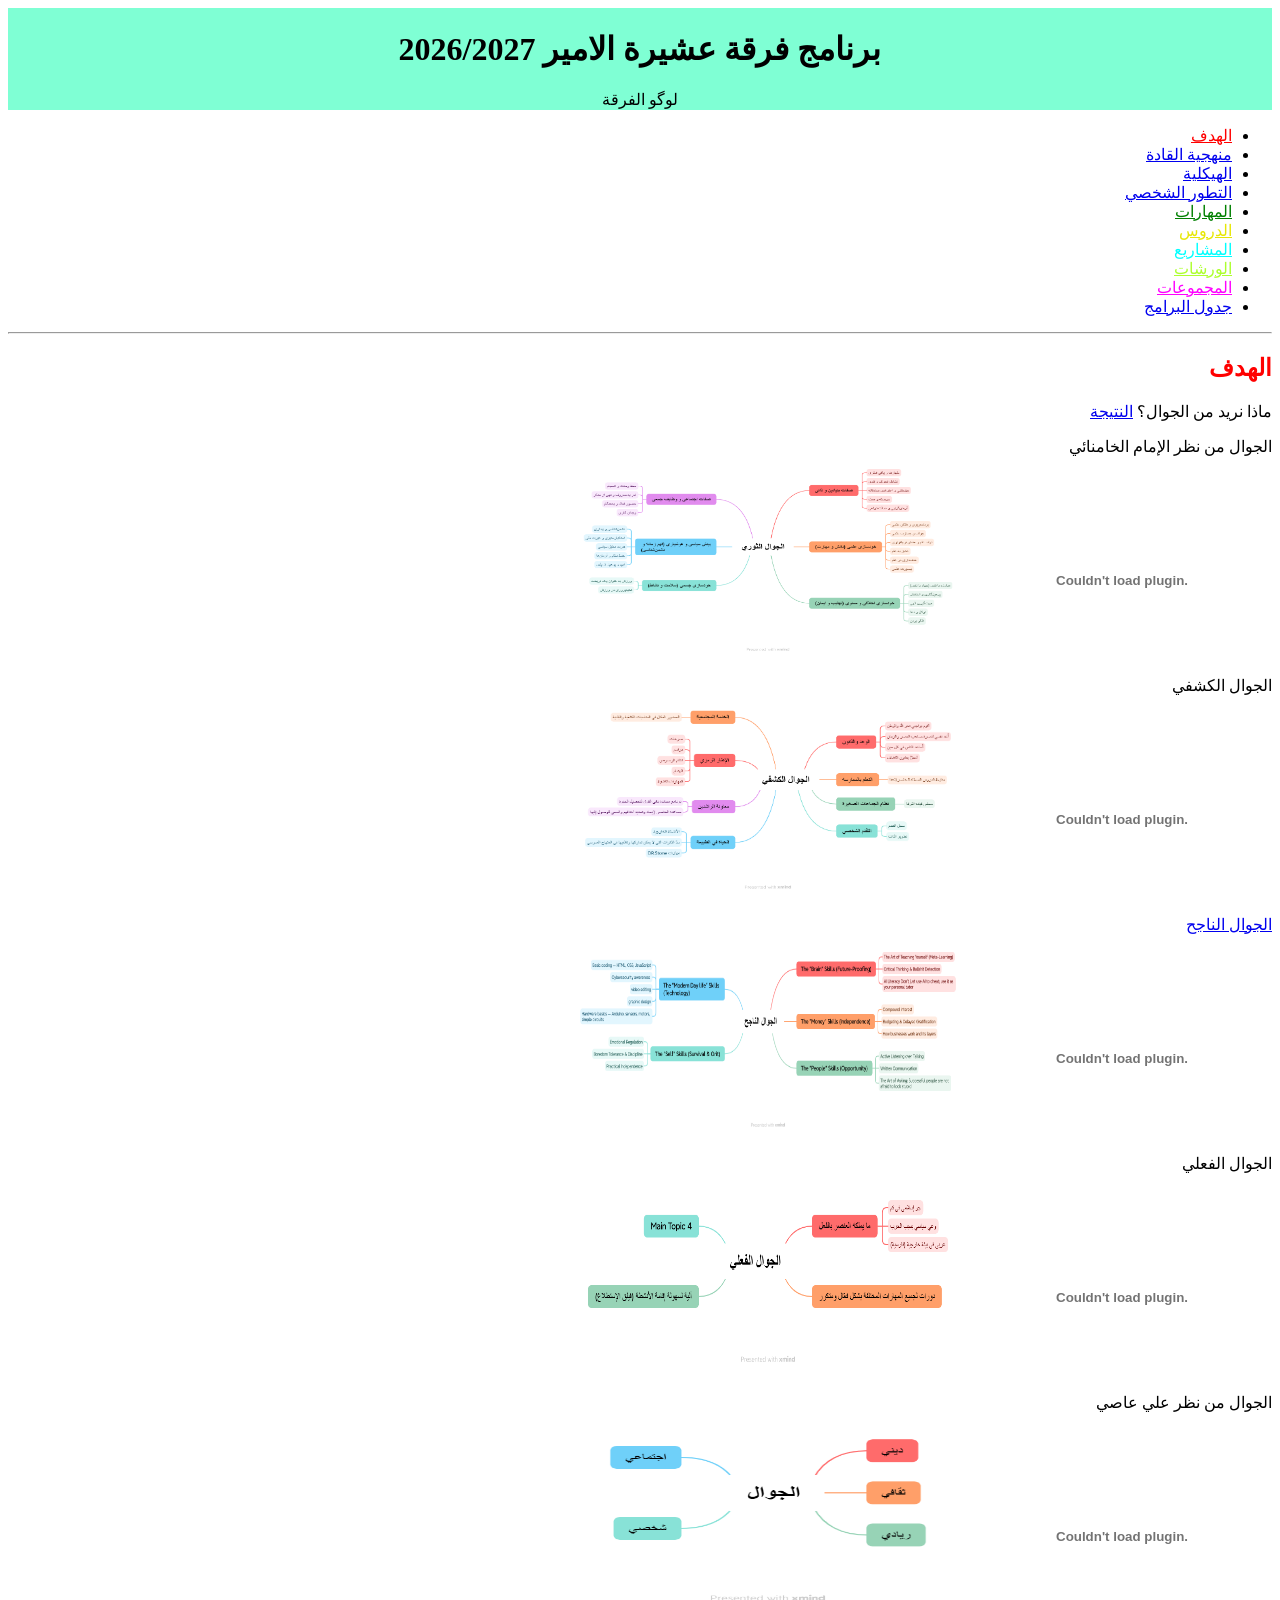
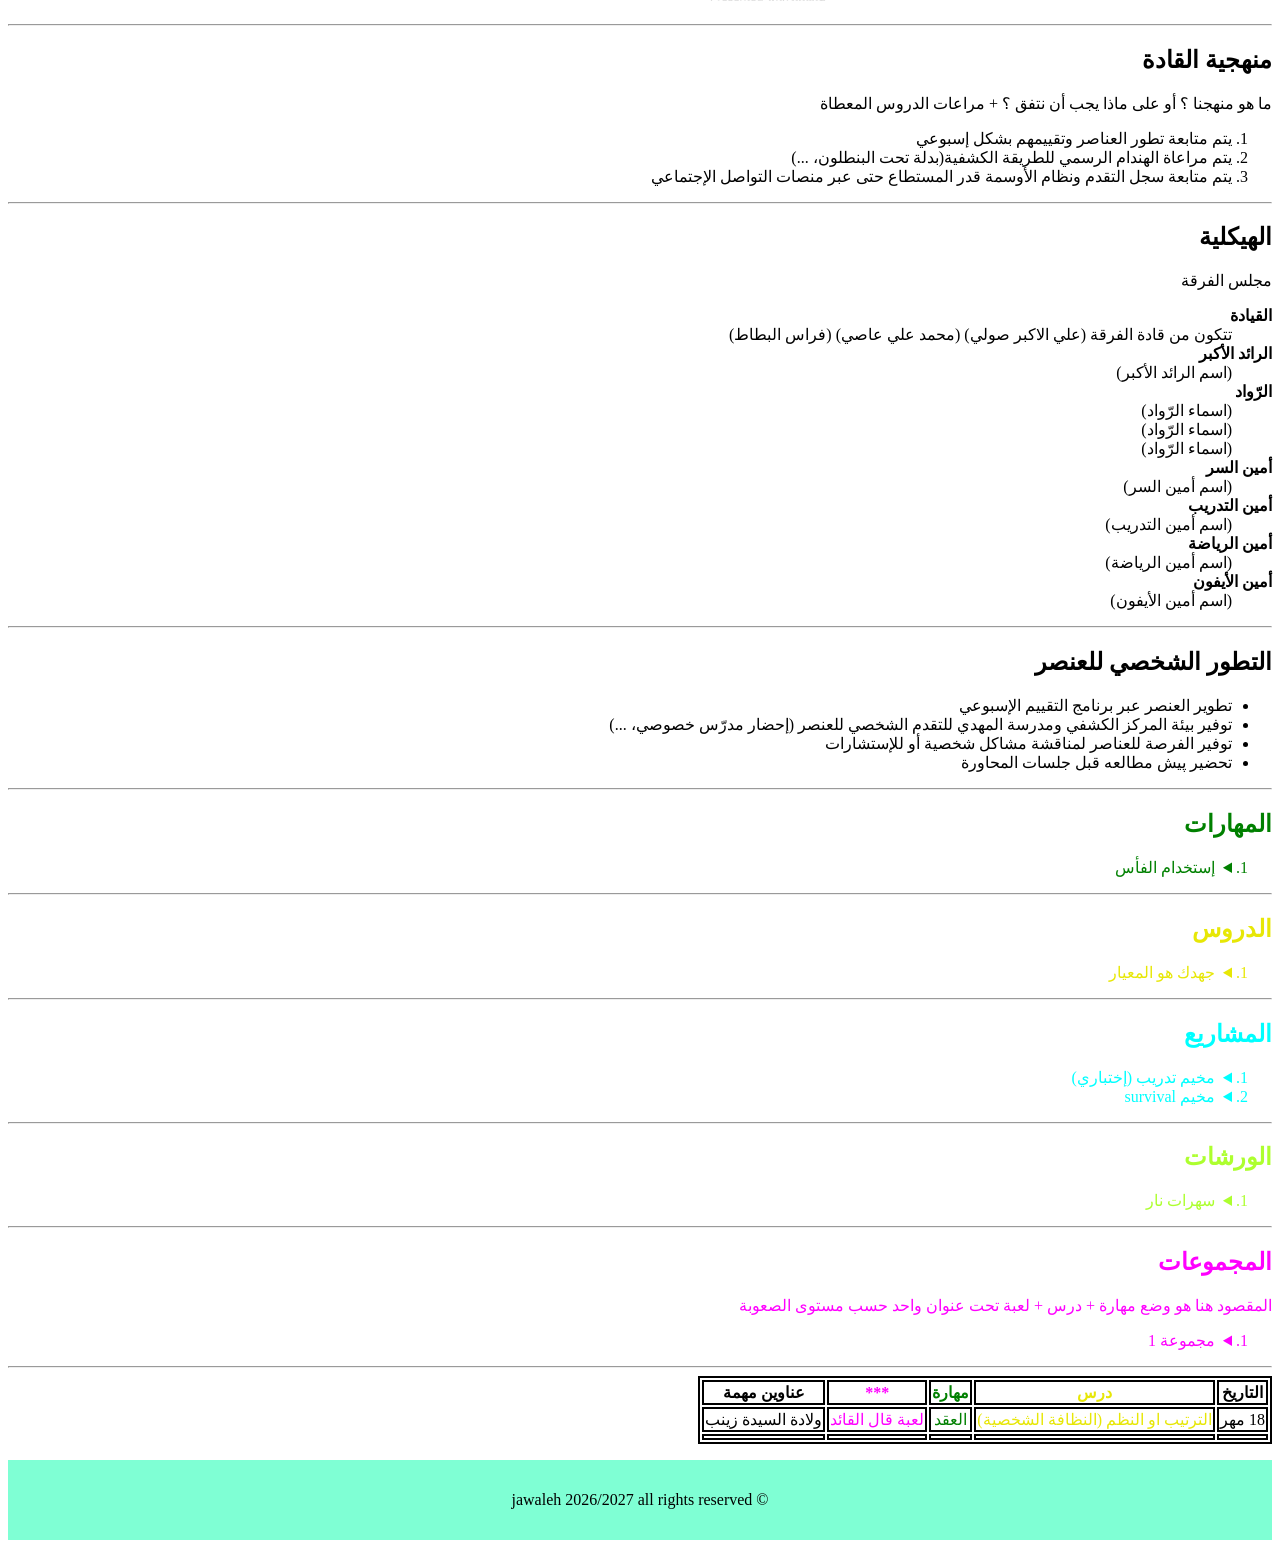
<file: index.html>
<!DOCTYPE html>
<html lang="ar" dir="rtl">
<head>
    <meta charset="UTF-8">
    <meta name="viewport" content="width=device-width, initial-scale=1">
    <meta name="description" content="برنامج فرقة عشيرة الجوالة 2026/2027">
    <title>jawaleh</title>
    <link rel="stylesheet" href="./styles.css">
</head>
<body>
    <header>
        <div class="header-content">
        <h1>برنامج فرقة عشيرة الامير 2026/2027</h1>
        <a class="logo">لوگو الفرقة</a>
        </div>
        <nav>
            <ul>
                <li><a href="#الهدف">الهدف</a></li>
                <li><a href="#منهجية-القادة">منهجية القادة</a></li>
                <li><a href="#الهيكلية">الهيكلية</a></li>
                <li><a href="#التطور-الشخصي">التطور الشخصي</a></li>
                <li><a href="#المهارات">المهارات</a></li>
                <li><a href="#الدروس">الدروس</a></li>
                <li><a href="#المشاريع">المشاريع</a></li>
                <li><a href="#الورشات">الورشات</a></li>
                <li><a href="#المجموعات">المجموعات</a></li>
                <li><a href="#جدول-البرامج">جدول البرامج</a></li>
            </ul>
        </nav>
    </header>
    <hr />
    <section id="الهدف">
        <h2 class="red">الهدف</h2>
        <p>ماذا نريد من الجوال؟ <a href="./public/goal.html">النتيجة</a></p>
        <label>الجوال من نظر الإمام الخامنائي</label><br />
        <embed src="./assets/pdf/الجوال-من-نظر-الامام-الخامنئي.pdf" alt="الجوال من نظر الإمام الخامنائي" />
        <img id="الهدف" src="./assets/images/الجوال-من-نظر-الامام-الخامنئي.png" height="150" alt="الجوال من نظر الإمام الخامنائي" />
        <p></p>
        <label>الجوال الكشفي</label><br />
        <embed src="./assets/pdf/الجوال-الكشفي.pdf" alt="الجوال الكشفي" />
        <img id="الهدف" src="./assets/images/الجوال-الكشفي.png" height="150" alt="الجوال الكشفي" />
        <p></p>
        <label><a href="https://chat.deepseek.com/share/qzm58iiejxyhoa3ssu">الجوال الناجح</a></label><br />
        <embed src="./assets/pdf/الجوال-الناجح.pdf" alt="الجوال الناجح" />
        <img id="الهدف" src="./assets/images/الجوال-الناجح.png" height="150" alt="الجوال الناجح" />
        <p></p>
        <label>الجوال الفعلي</label><br />
        <embed src="./assets/pdf/الجوال-الفعلي.pdf" alt="الجوال الفعلي" />
        <img id="الهدف" src="./assets/images/الجوال-الفعلي.png" height="150" alt="الجوال الفعلي" />
        <p></p>
        <label>الجوال من نظر علي عاصي</label><br />
        <embed src="./assets/pdf/الجوال.pdf" alt="الجوال" />
        <img id="الهدف" src="./assets/images/الجوال.png" height="150" alt="الجوال" />
    </section>
    <hr />
    <section id="منهجية-القادة">
        <h2>منهجية القادة</h2>
        <p>ما هو منهجنا ؟ أو على ماذا يجب أن نتفق ؟ + مراعات الدروس المعطاة</p>
        <ol>
            <li>يتم متابعة تطور العناصر وتقييمهم بشكل إسبوعي</li>
            <li>يتم مراعاة الهندام الرسمي للطريقة الكشفية(بدلة تحت البنطلون، ...)</li>
            <li>يتم متابعة سجل التقدم ونظام الأوسمة قدر المستطاع حتى عبر منصات التواصل الإجتماعي</li>
        </ol>
    </section>
    <hr />
    <section id="الهيكلية">
        <h2>الهيكلية</h2>
        <p>مجلس الفرقة</p>
        <dl>
            <dt><strong>القيادة</strong></dt>
            <dd>تتكون من قادة الفرقة (علي الاكبر صولي) (محمد علي عاصي) (فراس البطاط)</dd>
            <dt><strong>الرائد الأكبر</strong></dt>
            <dd>(اسم الرائد الأكبر)</dd>
            <dt><strong>الرّواد</strong></dt>
            <dd>(اسماء الرّواد)</dd>
            <dd>(اسماء الرّواد)</dd>
            <dd>(اسماء الرّواد)</dd>
            <dt><strong>أمين السر</strong></dt>
            <dd>(اسم أمين السر)</dd>
            <dt><strong>أمين التدريب</strong></dt>
            <dd>(اسم أمين التدريب)</dd>
            <dt><strong>أمين الرياضة</strong></dt>
            <dd>(اسم أمين الرياضة)</dd>
            <dt><strong>أمين الأيفون</strong></dt>
            <dd>(اسم أمين الأيفون)</dd>
        </dl>
    </section>
    <hr />
    <section id="التطور-الشخصي">
        <h2>التطور الشخصي للعنصر</h2>
        <ul>
            <li>تطوير العنصر عبر برنامج التقييم الإسبوعي</li>
            <li>توفير بيئة المركز الكشفي ومدرسة المهدي للتقدم الشخصي للعنصر (إحضار مدرّس خصوصي، ...)</li>
            <li>توفير الفرصة للعناصر لمناقشة مشاكل شخصية أو للإستشارات</li>
            <li>تحضير پيش مطالعه قبل جلسات المحاورة</li>
        </ul>
    </section>
    <hr />
    <section id="المهارات">
        <h2>المهارات</h2>
        <ol>
            <li>
                <details>
                    <summary>إستخدام الفأس</summary>
                    <p>صنع فأس + اساسيات إستخدامة (قواعد السلامة)</p>
                </details>
            </li>
        </ol>
    </section>
    <hr />
    <section id="الدروس">
        <h2>الدروس</h2>
        <ol>
            <li>
                <details>
                    <summary>جهدك هو المعيار</summary>
                    <p>كيف يحاسب الله الناس بناءً على جهودهم في الحياة، وليس بناءً على مكان ولادتهم أو الدين الذي نشأوا عليه. البرنامج يحتوي على لعبة أو نشاط يبدو في البداية غير عادل، لكنه يكشف لهم في النهاية أن العبرة تكمن في الجهد المبذول، وليس في نقطة الانطلاق أو جودة الأدوات المتاحة.</p>
                </details>
            </li>
        </ol>
    </section>
    <hr />
    <section id="المشاريع">
        <h2>المشاريع</h2>
        <ol>
            <li>
                <details>
                    <summary>مخيم تدريب (إختباري)</summary>
                    <p>يتم إختبار جميع قدرات العناصر من كافة النواحي</p>
                </details>
            </li>
            <li>
                <details>
                    <summary>مخيم survival</summary>
                    <ul>
                        <li>مخيم حيث يقتصر العنصر فقط على إحضار مستلزمات شخصية</li>
                        <li>الوسيلة الوحيدة لنجاة العنصر هي بحصولة على النقاط عن طريق القيام بأعمال مختلفة</li>
                        <li>يمكن للعنصر شراء الطعام + مستلزمات أخرى باستخدام النقاط التي حصل عليها</li>
                    </ul>
                </details>
            </li>
        </ol>
    </section>
    <hr />
    <section id="الورشات">
        <h2>الورشات</h2>
        <ol>
            <li>
                <details>
                    <summary>سهرات نار</summary>
                    <p>سهرات نار + جلسات محاوره (تحليل مواضيع مختلفة) (1,000,000) مليون تومن</p>
                </details>
            </li>
        </ol>
    </section>
    <hr />
    <section id="المجموعات">
        <h2>المجموعات</h2>
        <p>المقصود هنا هو وضع مهارة + درس + لعبة تحت عنوان واحد حسب مستوى الصعوبة</p>
        <ol>
            <li>
                <details>
                    <summary>مجموعة 1</summary>
                    <p>درس التحكم بالغضب + مهارة متعبة + لعبة ممتعة</p>
                </details>
            </li>
        </ol>
    </section>
    <hr />
    <div id="جدول-البرامج">
        <table>
            <thead>
                <tr>
                    <th>التاريخ</th>
                    <th class="lesson">درس</th>
                    <th class="skill">مهارة</th>
                    <th class="game">***</th>
                    <th>عناوين مهمة</th>
                </tr>
            </thead>
            <tbody>
                <tr>
                    <td>18 مهر</td>
                    <td class="lesson">الترتيب او النظم (النظافة الشخصية)</td>
                    <td class="skill">العقد</td>
                    <td class="game">لعبة قال القائد</td>
                    <td>ولادة السيدة زينب</td>
                </tr>
                <tr>
                    <td></td>
                    <td class="lesson"></td>
                    <td class="skill"></td>
                    <td class="game"></td>
                    <td></td>
                </tr>
            </tbody>
        </table>
    </div>
    <p></p>
    <footer>
        <p>&copy; jawaleh 2026/2027 all rights reserved</p>
    </footer>
</body>
</html>
</file>
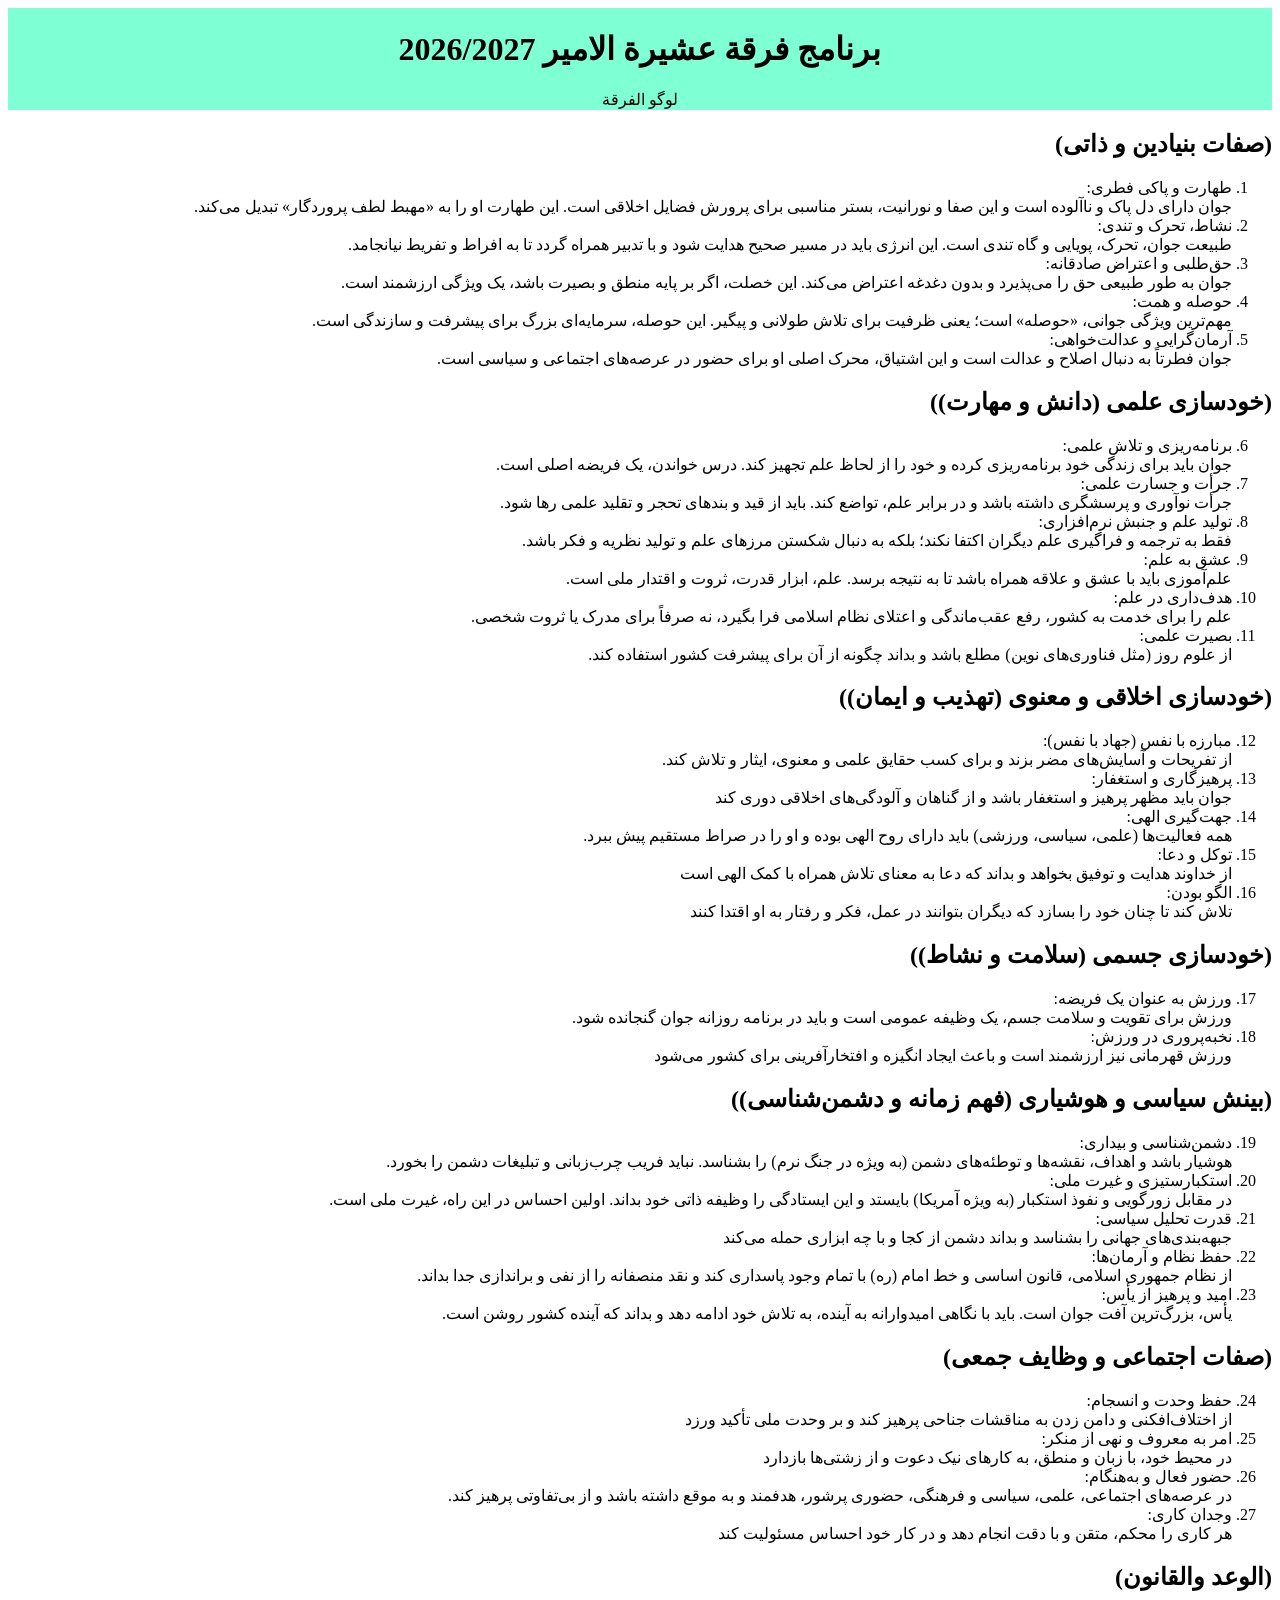
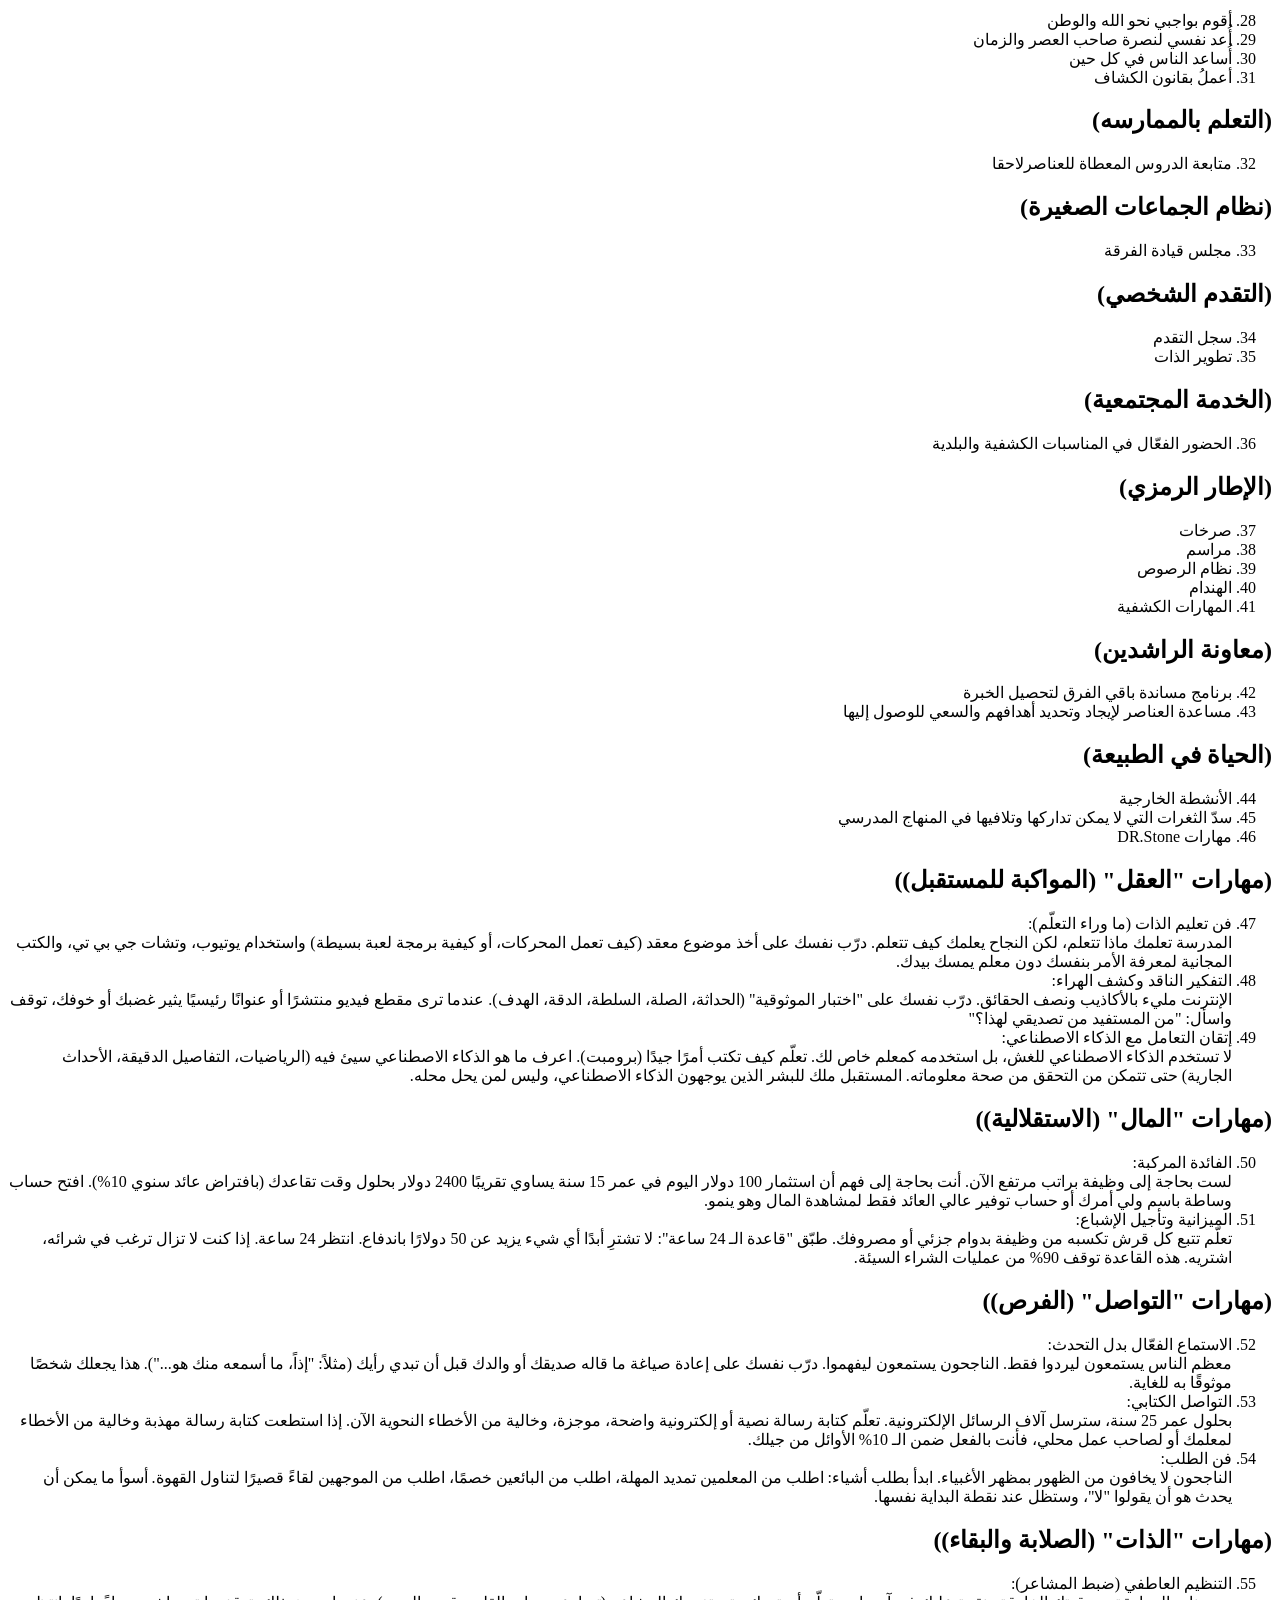
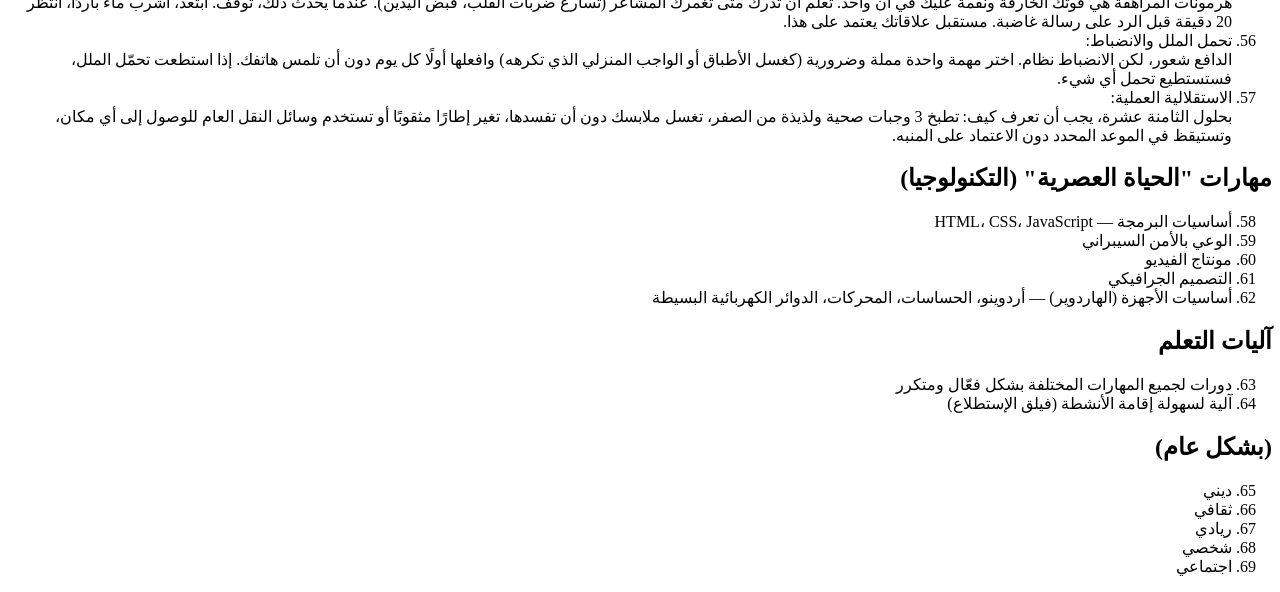
<file: public/goal.html>
<!DOCTYPE html>
<html lang="ar" dir="rtl">
<head>
    <meta charset="UTF-8">
    <meta name="viewport" content="width=device-width, initial-scale=1">
    <meta name="description" content="برنامج فرقة عشيرة الجوالة 2026/2027">
    <title>jawaleh</title>
    <link rel="stylesheet" href="../styles.css">
</head>
<body>
    <header>
        <div class="header-content">
        <h1>برنامج فرقة عشيرة الامير 2026/2027</h1>
        <a class="logo">لوگو الفرقة</a>
        </div>
    </header>
    <div>
        <h2>(صفات بنیادین و ذاتی)</h2>
<ol start="1">
  <li>طهارت و پاکی فطری:<br>جوان دارای دل پاک و ناآلوده است و این صفا و نورانیت، بستر مناسبی برای پرورش فضایل اخلاقی است. این طهارت او را به «مهبط لطف پروردگار» تبدیل می‌کند.</li>
  <li>نشاط، تحرک و تندی:<br>طبیعت جوان، تحرک، پویایی و گاه تندی است. این انرژی باید در مسیر صحیح هدایت شود و با تدبیر همراه گردد تا به افراط و تفریط نیانجامد.</li>
  <li>حق‌طلبی و اعتراض صادقانه:<br>جوان به طور طبیعی حق را می‌پذیرد و بدون دغدغه اعتراض می‌کند. این خصلت، اگر بر پایه منطق و بصیرت باشد، یک ویژگی ارزشمند است.</li>
  <li>حوصله و همت:<br>مهم‌ترین ویژگی جوانی، «حوصله» است؛ یعنی ظرفیت برای تلاش طولانی و پیگیر. این حوصله، سرمایه‌ای بزرگ برای پیشرفت و سازندگی است.</li>
  <li>آرمان‌گرایی و عدالت‌خواهی:<br>جوان فطرتاً به دنبال اصلاح و عدالت است و این اشتیاق، محرک اصلی او برای حضور در عرصه‌های اجتماعی و سیاسی است.</li>
</ol>

<h2>(خودسازی علمی (دانش و مهارت))</h2>
<ol start="6">
  <li>برنامه‌ریزی و تلاش علمی:<br>جوان باید برای زندگی خود برنامه‌ریزی کرده و خود را از لحاظ علم تجهیز کند. درس خواندن، یک فریضه اصلی است.</li>
  <li>جرأت و جسارت علمی:<br>جرأت نوآوری و پرسشگری داشته باشد و در برابر علم، تواضع کند. باید از قید و بندهای تحجر و تقلید علمی رها شود.</li>
  <li>تولید علم و جنبش نرم‌افزاری:<br>فقط به ترجمه و فراگیری علم دیگران اکتفا نکند؛ بلکه به دنبال شکستن مرزهای علم و تولید نظریه و فکر باشد.</li>
  <li>عشق به علم:<br>علم‌آموزی باید با عشق و علاقه همراه باشد تا به نتیجه برسد. علم، ابزار قدرت، ثروت و اقتدار ملی است.</li>
  <li>هدف‌داری در علم:<br>علم را برای خدمت به کشور، رفع عقب‌ماندگی و اعتلای نظام اسلامی فرا بگیرد، نه صرفاً برای مدرک یا ثروت شخصی.</li>
  <li>بصیرت علمی:<br>از علوم روز (مثل فناوری‌های نوین) مطلع باشد و بداند چگونه از آن برای پیشرفت کشور استفاده کند.</li>
</ol>

<h2>(خودسازی اخلاقی و معنوی (تهذیب و ایمان))</h2>
<ol start="12">
  <li>مبارزه با نفس (جهاد با نفس):<br>از تفریحات و آسایش‌های مضر بزند و برای کسب حقایق علمی و معنوی، ایثار و تلاش کند.</li>
  <li>پرهیزگاری و استغفار:<br>جوان باید مظهر پرهیز و استغفار باشد و از گناهان و آلودگی‌های اخلاقی دوری کند</li>
  <li>جهت‌گیری الهی:<br>همه فعالیت‌ها (علمی، سیاسی، ورزشی) باید دارای روح الهی بوده و او را در صراط مستقیم پیش ببرد.</li>
  <li>توکل و دعا:<br>از خداوند هدایت و توفیق بخواهد و بداند که دعا به معنای تلاش همراه با کمک الهی است</li>
  <li>الگو بودن:<br>تلاش کند تا چنان خود را بسازد که دیگران بتوانند در عمل، فکر و رفتار به او اقتدا کنند</li>
</ol>

<h2>(خودسازی جسمی (سلامت و نشاط))</h2>
<ol start="17">
  <li>ورزش به عنوان یک فریضه:<br>ورزش برای تقویت و سلامت جسم، یک وظیفه عمومی است و باید در برنامه روزانه جوان گنجانده شود.</li>
  <li>نخبه‌پروری در ورزش:<br>ورزش قهرمانی نیز ارزشمند است و باعث ایجاد انگیزه و افتخارآفرینی برای کشور می‌شود</li>
</ol>

<h2>(بینش سیاسی و هوشیاری (فهم زمانه و دشمن‌شناسی))</h2>
<ol start="19">
  <li>دشمن‌شناسی و بیداری:<br>هوشیار باشد و اهداف، نقشه‌ها و توطئه‌های دشمن (به ویژه در جنگ نرم) را بشناسد. نباید فریب چرب‌زبانی و تبلیغات دشمن را بخورد.</li>
  <li>استکبارستیزی و غیرت ملی:<br>در مقابل زورگویی و نفوذ استکبار (به ویژه آمریکا) بایستد و این ایستادگی را وظیفه ذاتی خود بداند. اولین احساس در این راه، غیرت ملی است.</li>
  <li>قدرت تحلیل سیاسی:<br>جبهه‌بندی‌های جهانی را بشناسد و بداند دشمن از کجا و با چه ابزاری حمله می‌کند</li>
  <li>حفظ نظام و آرمان‌ها:<br>از نظام جمهوری اسلامی، قانون اساسی و خط امام (ره) با تمام وجود پاسداری کند و نقد منصفانه را از نفی و براندازی جدا بداند.</li>
  <li>امید و پرهیز از یأس:<br>یأس، بزرگ‌ترین آفت جوان است. باید با نگاهی امیدوارانه به آینده، به تلاش خود ادامه دهد و بداند که آینده کشور روشن است.</li>
</ol>

<h2>(صفات اجتماعی و وظایف جمعی)</h2>
<ol start="24">
  <li>حفظ وحدت و انسجام:<br>از اختلاف‌افکنی و دامن زدن به مناقشات جناحی پرهیز کند و بر وحدت ملی تأکید ورزد</li>
  <li>امر به معروف و نهی از منکر:<br>در محیط خود، با زبان و منطق، به کارهای نیک دعوت و از زشتی‌ها بازدارد</li>
  <li>حضور فعال و به‌هنگام:<br>در عرصه‌های اجتماعی، علمی، سیاسی و فرهنگی، حضوری پرشور، هدفمند و به موقع داشته باشد و از بی‌تفاوتی پرهیز کند.</li>
  <li>وجدان کاری:<br>هر کاری را محکم، متقن و با دقت انجام دهد و در کار خود احساس مسئولیت کند</li>
</ol>

<h2>(الوعد والقانون)</h2>
<ol start="28">
  <li>أقوم بواجبي نحو الله والوطن</li>
  <li>أُعد نفسي لنصرة صاحب العصر والزمان</li>
  <li>أُساعد الناس في كل حين</li>
  <li>أعملُ بقانون الكشاف</li>
</ol>

<h2>(التعلم بالممارسه)</h2>
<ol start="32">
  <li>متابعة الدروس المعطاة للعناصرلاحقا</li>
</ol>

<h2>(نظام الجماعات الصغيرة)</h2>
<ol start="33">
  <li>مجلس قيادة الفرقة</li>
</ol>

<h2>(التقدم الشخصي)</h2>
<ol start="34">
  <li>سجل التقدم</li>
  <li>تطوير الذات</li>
</ol>

<h2>(الخدمة المجتمعية)</h2>
<ol start="36">
  <li>الحضور الفعّال في المناسبات الكشفية والبلدية</li>
</ol>

<h2>(الإطار الرمزي)</h2>
<ol start="37">
  <li>صرخات</li>
  <li>مراسم</li>
  <li>نظام الرصوص</li>
  <li>الهندام</li>
  <li>المهارات الكشفية</li>
</ol>

<h2>(معاونة الراشدين)</h2>
<ol start="42">
  <li>برنامج مساندة باقي الفرق لتحصيل الخبرة</li>
  <li>مساعدة العناصر لإيجاد وتحديد أهدافهم والسعي للوصول إليها</li>
</ol>

<h2>(الحياة في الطبيعة)</h2>
<ol start="44">
  <li>الأنشطة الخارجية</li>
  <li>سدّ الثغرات التي لا يمكن تداركها وتلافيها في المنهاج المدرسي</li>
  <li>مهارات DR.Stone</li>
</ol>

<h2>(مهارات "العقل" (المواكبة للمستقبل))</h2>
<ol start="47">
  <li>فن تعليم الذات (ما وراء التعلّم):<br>المدرسة تعلمك ماذا تتعلم، لكن النجاح يعلمك كيف تتعلم. درّب نفسك على أخذ موضوع معقد (كيف تعمل المحركات، أو كيفية برمجة لعبة بسيطة) واستخدام يوتيوب، وتشات جي بي تي، والكتب المجانية لمعرفة الأمر بنفسك دون معلم يمسك بيدك.</li>
  <li>التفكير الناقد وكشف الهراء:<br>الإنترنت مليء بالأكاذيب ونصف الحقائق. درّب نفسك على "اختبار الموثوقية" (الحداثة، الصلة، السلطة، الدقة، الهدف). عندما ترى مقطع فيديو منتشرًا أو عنوانًا رئيسيًا يثير غضبك أو خوفك، توقف واسأل: "من المستفيد من تصديقي لهذا؟"</li>
  <li>إتقان التعامل مع الذكاء الاصطناعي:<br>لا تستخدم الذكاء الاصطناعي للغش، بل استخدمه كمعلم خاص لك. تعلّم كيف تكتب أمرًا جيدًا (برومبت). اعرف ما هو الذكاء الاصطناعي سيئ فيه (الرياضيات، التفاصيل الدقيقة، الأحداث الجارية) حتى تتمكن من التحقق من صحة معلوماته. المستقبل ملك للبشر الذين يوجهون الذكاء الاصطناعي، وليس لمن يحل محله.</li>
</ol>

<h2>(مهارات "المال" (الاستقلالية))</h2>
<ol start="50">
  <li>الفائدة المركبة:<br>لست بحاجة إلى وظيفة براتب مرتفع الآن. أنت بحاجة إلى فهم أن استثمار 100 دولار اليوم في عمر 15 سنة يساوي تقريبًا 2400 دولار بحلول وقت تقاعدك (بافتراض عائد سنوي 10%). افتح حساب وساطة باسم ولي أمرك أو حساب توفير عالي العائد فقط لمشاهدة المال وهو ينمو.</li>
  <li>الميزانية وتأجيل الإشباع:<br>تعلّم تتبع كل قرش تكسبه من وظيفة بدوام جزئي أو مصروفك. طبّق "قاعدة الـ 24 ساعة": لا تشترِ أبدًا أي شيء يزيد عن 50 دولارًا باندفاع. انتظر 24 ساعة. إذا كنت لا تزال ترغب في شرائه، اشتريه. هذه القاعدة توقف 90% من عمليات الشراء السيئة.</li>
</ol>

<h2>(مهارات "التواصل" (الفرص))</h2>
<ol start="52">
  <li>الاستماع الفعّال بدل التحدث:<br>معظم الناس يستمعون ليردوا فقط. الناجحون يستمعون ليفهموا. درّب نفسك على إعادة صياغة ما قاله صديقك أو والدك قبل أن تبدي رأيك (مثلاً: "إذاً، ما أسمعه منك هو..."). هذا يجعلك شخصًا موثوقًا به للغاية.</li>
  <li>التواصل الكتابي:<br>بحلول عمر 25 سنة، سترسل آلاف الرسائل الإلكترونية. تعلّم كتابة رسالة نصية أو إلكترونية واضحة، موجزة، وخالية من الأخطاء النحوية الآن. إذا استطعت كتابة رسالة مهذبة وخالية من الأخطاء لمعلمك أو لصاحب عمل محلي، فأنت بالفعل ضمن الـ 10% الأوائل من جيلك.</li>
  <li>فن الطلب:<br>الناجحون لا يخافون من الظهور بمظهر الأغبياء. ابدأ بطلب أشياء: اطلب من المعلمين تمديد المهلة، اطلب من البائعين خصمًا، اطلب من الموجهين لقاءً قصيرًا لتناول القهوة. أسوأ ما يمكن أن يحدث هو أن يقولوا "لا"، وستظل عند نقطة البداية نفسها.</li>
</ol>

<h2>(مهارات "الذات" (الصلابة والبقاء))</h2>
<ol start="55">
  <li>التنظيم العاطفي (ضبط المشاعر):<br>هرمونات المراهقة هي قوتك الخارقة ونقمة عليك في آن واحد. تعلّم أن تدرك متى تغمرك المشاعر (تسارع ضربات القلب، قبض اليدين). عندما يحدث ذلك، توقف. ابتعد، اشرب ماءً باردًا، انتظر 20 دقيقة قبل الرد على رسالة غاضبة. مستقبل علاقاتك يعتمد على هذا.</li>
  <li>تحمل الملل والانضباط:<br>الدافع شعور، لكن الانضباط نظام. اختر مهمة واحدة مملة وضرورية (كغسل الأطباق أو الواجب المنزلي الذي تكرهه) وافعلها أولًا كل يوم دون أن تلمس هاتفك. إذا استطعت تحمّل الملل، فستستطيع تحمل أي شيء.</li>
  <li>الاستقلالية العملية:<br>بحلول الثامنة عشرة، يجب أن تعرف كيف: تطبخ 3 وجبات صحية ولذيذة من الصفر، تغسل ملابسك دون أن تفسدها، تغير إطارًا مثقوبًا أو تستخدم وسائل النقل العام للوصول إلى أي مكان، وتستيقظ في الموعد المحدد دون الاعتماد على المنبه.</li>
</ol>

<h2>مهارات "الحياة العصرية" (التكنولوجيا)</h2>
<ol start="58">
  <li>أساسيات البرمجة — HTML، CSS، JavaScript</li>
  <li>الوعي بالأمن السيبراني</li>
  <li>مونتاج الفيديو</li>
  <li>التصميم الجرافيكي</li>
  <li>أساسيات الأجهزة (الهاردوير) — أردوينو، الحساسات، المحركات، الدوائر الكهربائية البسيطة</li>
</ol>

<h2>آليات التعلم</h2>
<ol start="63">
  <li>دورات لجميع المهارات المختلفة بشكل فعّال ومتكرر</li>
  <li>آلية لسهولة إقامة الأنشطة (فيلق الإستطلاع)</li>
</ol>

<h2>(بشكل عام)</h2>
<ol start="65">
  <li>ديني</li>
  <li>ثقافي</li>
  <li>ريادي</li>
  <li>شخصي</li>
  <li>اجتماعي</li>
</ol>
    </div>
</body>
</html>
</file>
<file: styles.css>
li [href="#الهدف"] {
    color: red;
}
li [href="#المهارات"] {
    color: green;
}
li [href="#الدروس"] {
    color: rgb(231, 231, 6);
}
li [href="#المشاريع"] {
    color: cyan;
}
li [href="#الورشات"] {
    color: greenyellow;
}
li [href="#المجموعات"] {
    color: magenta;
}
.red {
    color: red;
}
img[id="الهدف"] {
    height: 200px;
    width: 400px;
}
#المهارات {
    color: green;
}
#الدروس {
    color: rgb(231, 231, 6);
}
#المشاريع {
    color: cyan;
}
#الورشات {
    color: greenyellow;
}
#المجموعات {
    color: magenta;
}
.lesson {
    color: rgb(231, 231, 6);
}

.skill {
    color: green;
}

.game {
    color: magenta;
}

html {
    text-align: right;
    font-family: "calibri light";
}
table, td, tr, th, thead, tbody {
    text-align: center;
    border: 2px solid black;
}
footer {
    text-align: center;
    font-family: "calibri light";
    background-color: aquamarine;
    padding: 15px;
}
h1 {
    text-align: center;
    background-color: aquamarine;
}
.logo {
    align-items: center;
    display: flex;
    justify-content: center;
}
div.header-content {
    background-color: aquamarine;
    padding: 1px;
}
</file>
